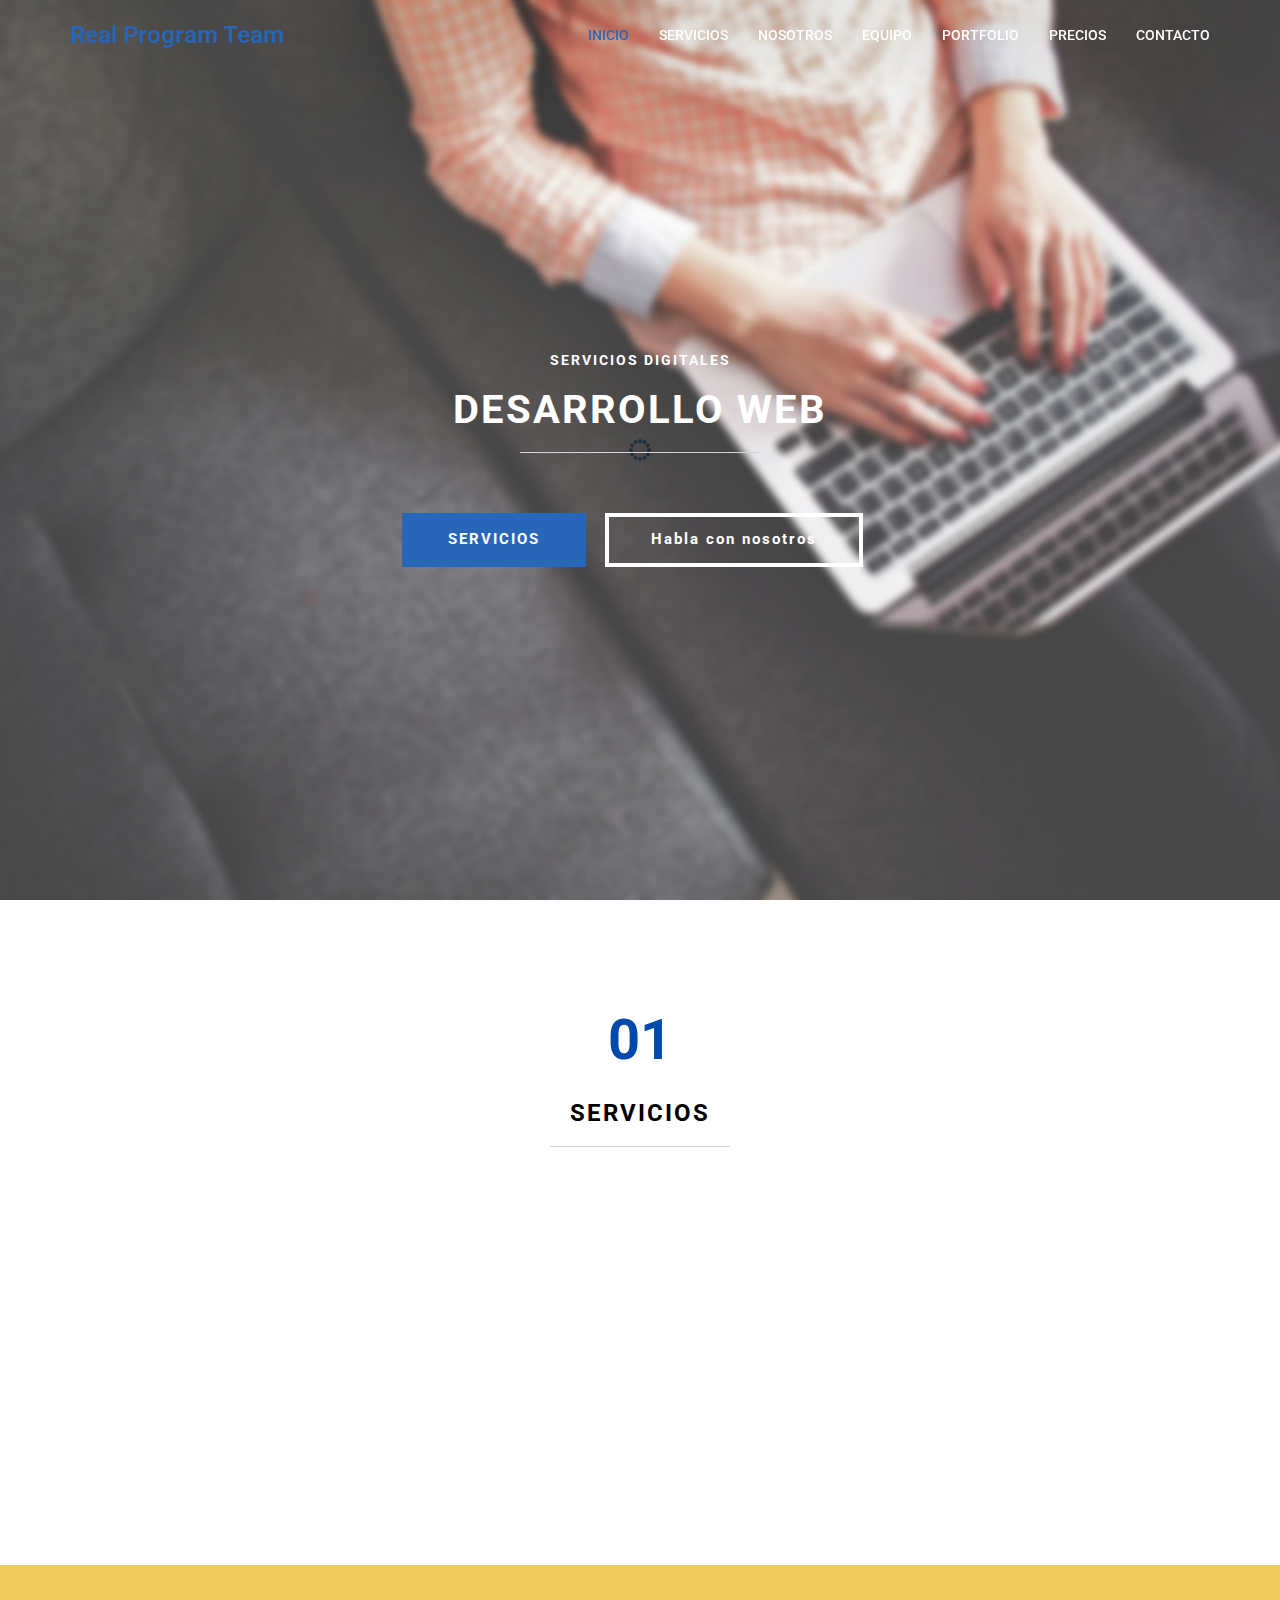
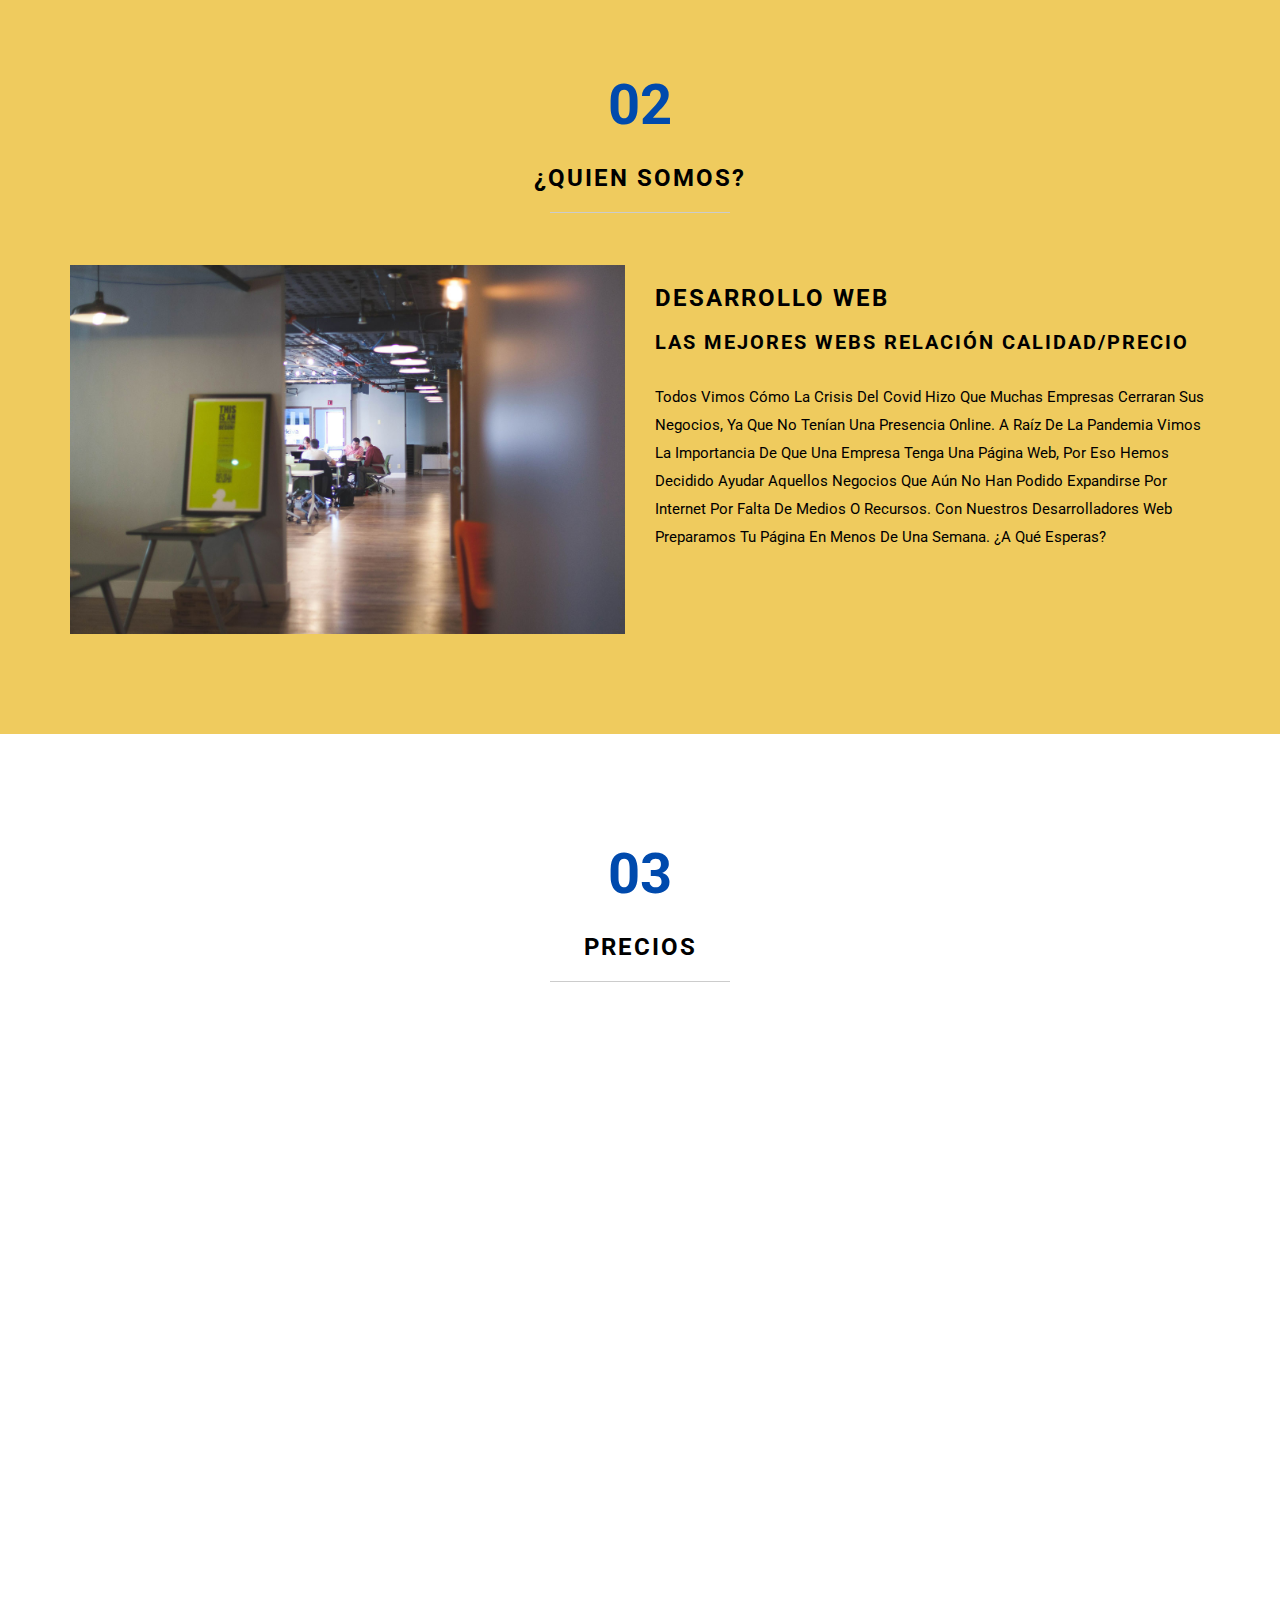
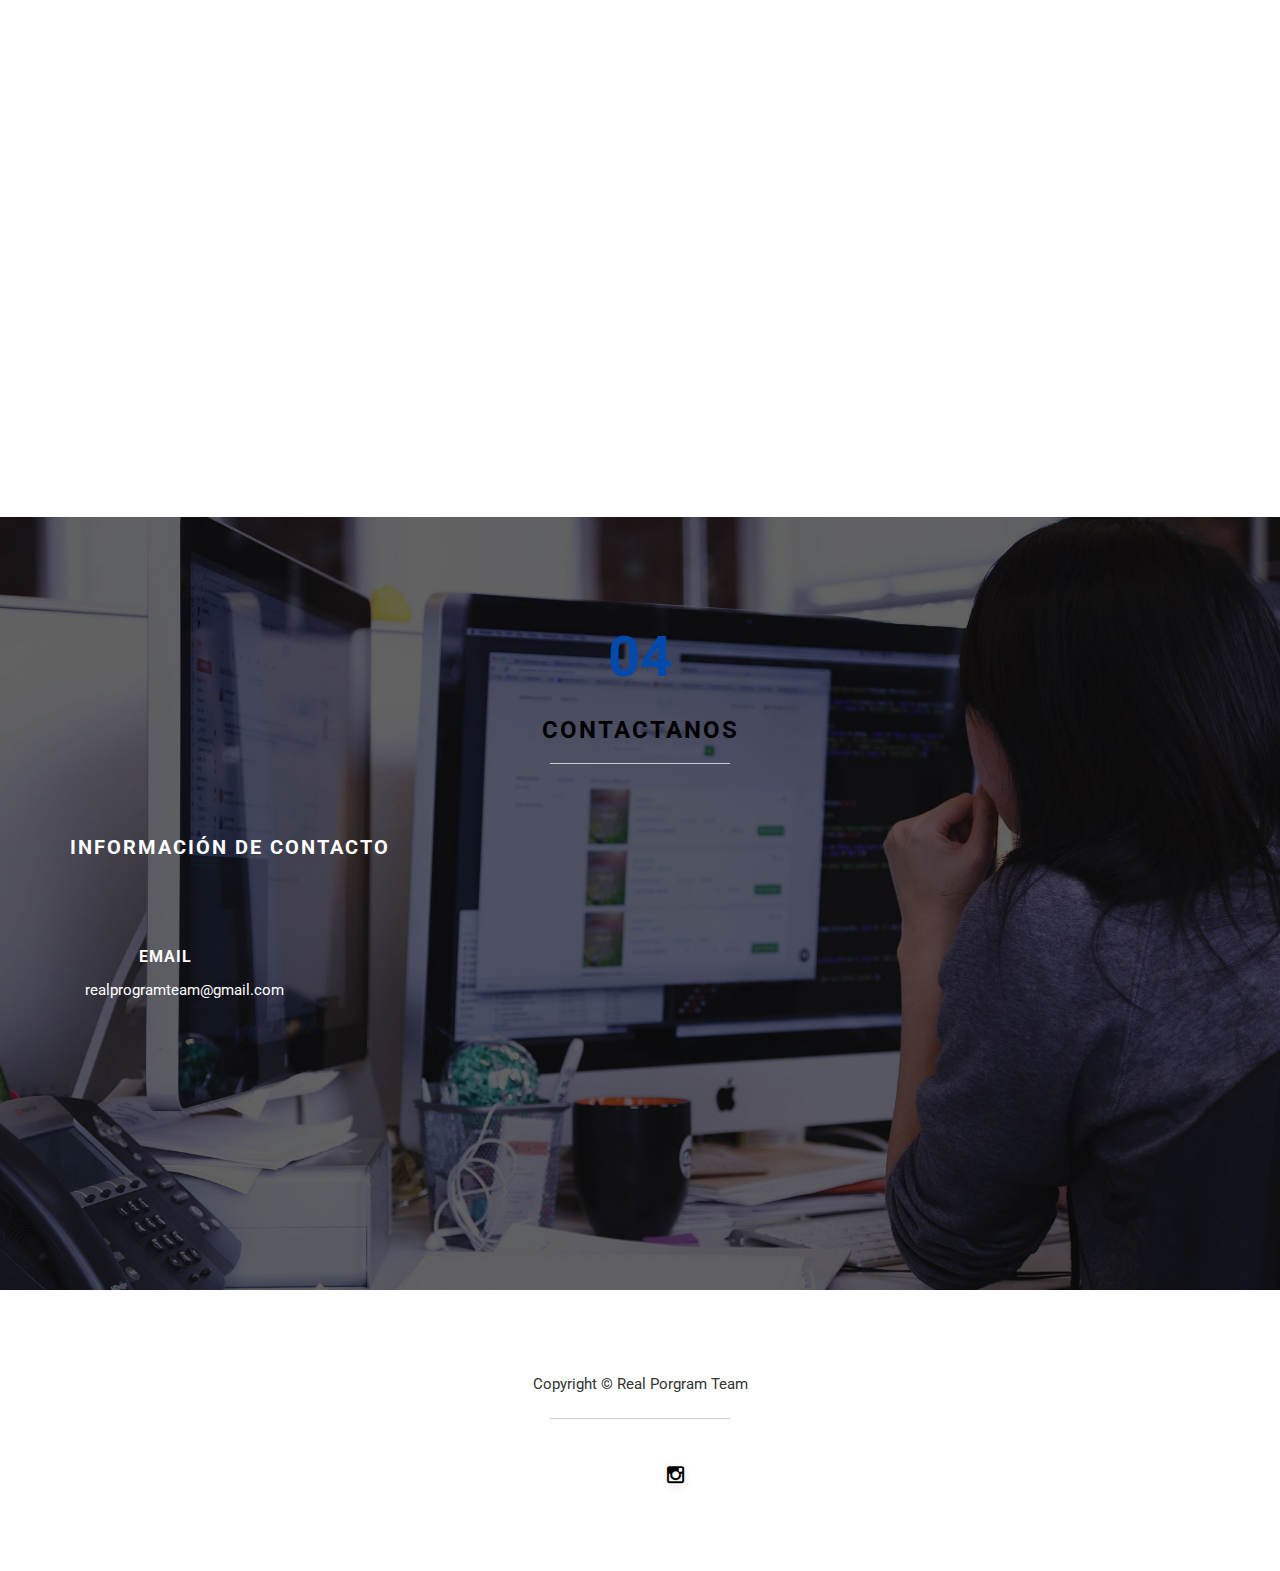
<file: index.html>
<!DOCTYPE html>
<html lang="en">
<head>
	<meta charset="utf-8">
	<title>Digital Team HTML5 Layout - Tooplate</title>
	<meta http-equiv="X-UA-Compatible" content="IE=Edge">
	<meta name="viewport" content="width=device-width, initial-scale=1">
	<meta name="keywords" content="">
	<meta name="description" content="">
<!--

Template 2075 Digital Team

http://www.tooplate.com/view/2075-digital-team

-->
	<link rel="stylesheet" href="css/font-awesome/css/font-awesome.css">
	<link rel="stylesheet" href="css/bootstrap.min.css">
	<link rel="stylesheet" href="css/font-awesome.min.css">
	<link rel="stylesheet" href="css/animate.min.css">
	<link rel="stylesheet" href="css/et-line-font.css">
	<link rel="stylesheet" href="css/nivo-lightbox.css">
	<link rel="stylesheet" href="css/nivo_themes/default/default.css">
	<link rel="stylesheet" href="css/style.css">
	<link href='https://fonts.googleapis.com/css?family=Roboto:400,300,500' rel='stylesheet' type='text/css'>
</head>
<body data-spy="scroll" data-target=".navbar-collapse" data-offset="50">

<!-- preloader section -->
<div class="preloader">
	<div class="sk-spinner sk-spinner-circle">
       <div class="sk-circle1 sk-circle"></div>
       <div class="sk-circle2 sk-circle"></div>
       <div class="sk-circle3 sk-circle"></div>
       <div class="sk-circle4 sk-circle"></div>
       <div class="sk-circle5 sk-circle"></div>
       <div class="sk-circle6 sk-circle"></div>
       <div class="sk-circle7 sk-circle"></div>
       <div class="sk-circle8 sk-circle"></div>
       <div class="sk-circle9 sk-circle"></div>
       <div class="sk-circle10 sk-circle"></div>
       <div class="sk-circle11 sk-circle"></div>
       <div class="sk-circle12 sk-circle"></div>
    </div>
</div>

<!-- navigation section -->
<section class="navbar navbar-fixed-top custom-navbar" role="navigation">
	<div class="container">
		<div class="navbar-header">
			<button class="navbar-toggle" data-toggle="collapse" data-target=".navbar-collapse">
				<span class="icon icon-bar"></span>
				<span class="icon icon-bar"></span>
				<span class="icon icon-bar"></span>
			</button>
			<a href="#" class="navbar-brand">Real Program Team</a>
		</div>
		<div class="collapse navbar-collapse">
			<ul class="nav navbar-nav navbar-right">
				<li><a href="#home" class="smoothScroll">INICIO</a></li>
				<li><a href="#work" class="smoothScroll">SERVICIOS</a></li>
				<li><a href="#about" class="smoothScroll">NOSOTROS</a></li>
				<li><a href="#team" class="smoothScroll">EQUIPO</a></li>
				<li><a href="#portfolio" class="smoothScroll">PORTFOLIO</a></li>
				<li><a href="#pricing" class="smoothScroll">PRECIOS</a></li>
				<li><a href="#contact" class="smoothScroll">CONTACTO</a></li>
			</ul>
		</div>
	</div>
</section>

<!-- home section -->
<section id="home">
	<div class="container">
		<div class="row">
			<div class="col-md-12 col-sm-12">
				<h3> SERVICIOS DIGITALES </h3>
				<h1>DESARROLLO WEB</h1>
				<hr>
				<a href="#work" class="smoothScroll btn btn-danger">SERVICIOS</a>
				<a href="#contact" class="smoothScroll btn btn-default">Habla con nosotros</a>
			</div>
		</div>
	</div>		
</section>

<!-- work section -->
<section id="work">
	<div class="container">
		<div class="row">
			<div class="col-md-12 col-sm-12">
				<div class="section-title">
					<strong>01</strong>
					<h1 class="heading bold">SERVICIOS</h1>
					<hr>
				</div>
			</div>
			<!-- <div class="col-lg-4 col-md-4 col-sm-4 wow fadeInUp" data-wow-delay="0.6s">
				<i class="icon-cloud medium-icon"></i>
					<h3>WEB MARKETING</h3>
					<hr>
					<p>Duis aute irure dolor in reprehenderit in voluptate velit esse cillum dolore eu fugiat nulla pariatur. Excepteu sunt in culpa qui officia.</p>
			</div> -->
			<!-- <div class="col-lg-4 col-md-4 col-sm-4 wow fadeInUp" data-wow-delay="0.9s">
				<i class="icon-mobile medium-icon"></i>
					<h3>UI &amp; UX DESIGN</h3>
					<hr>
					<p>Digital Team is free responsive Bootstrap v3.3.5 layout from <a rel="nofollow" href="http://www.tooplate.com" target="_parent">Tooplate</a>. Images are from <a rel="nofollow" href="http://pixabay.com" target="_parent">Pixabay</a> free photo website.</p>
			</div> -->
			<div class="col-lg-4 col-md-4 col-sm-4 wow fadeInUp" data-wow-delay="1s">
				<i class="icon-shopping-cart medium-icon"></i>
					<h3>ECOMMERCE</h3>
					<hr>
					<p>You can edit and use this template for your websites. Please tell your friends about Tooplate. Thank you for visiting our website.</p>
			</div>
			<div class="col-lg-4 col-md-4 col-sm-4 wow fadeInUp" data-wow-delay="1s">
				<i class="icon-laptop medium-icon"></i>
					<h3>PÁGINA WEB</h3>
					<hr>
					<p>Duis aute irure dolor in reprehenderit in voluptate velit esse cillum dolore eu fugiat nulla pariatur. Excepteu sunt in culpa qui officia.</p>
			</div>
			<!-- <div class="col-lg-4 col-md-4 col-sm-4 wow fadeInUp" data-wow-delay="1s">
				<i class="icon-chat medium-icon"></i>
					<h3>SOCIAL MEDIA</h3>
					<hr>
					<p>You can easily change icons by looking at <a href="https://www.elegantthemes.com/blog/resources/how-to-use-and-embed-an-icon-font-on-your-website" target="_blank">ET Line Icons</a>. Excepteu sunt in culpa qui officia. Duis aute irure dolor in reprehenderit.</p>
			</div> -->
			<div class="col-lg-4 col-md-4 col-sm-4 wow fadeInUp" data-wow-delay="1s">
				<i class="icon-browser medium-icon"></i>
					<h3>RESPONSIVE LAYOUT</h3>
					<hr>
					<p>Duis aute irure dolor in reprehenderit in voluptate velit esse cillum dolore eu fugiat nulla pariatur. Excepteu sunt in culpa qui officia.</p>
			</div>
		</div>
	</div>
</section>

<!-- about section -->
<section id="about">
	<div class="container">
		<div class="row">
			<div class="col-md-12 col-sm-12 text-center">
				<div class="section-title">
					<strong>02</strong>
					<h1 class="heading bold">¿QUIEN SOMOS?</h1>
					<hr>
				</div>
			</div>
			<div class="col-md-6 col-sm-12">
				<img src="images/about-img.jpg" class="img-responsive" alt="about img">
			</div>
			<div class="col-md-6 col-sm-12">
				<h3 class="bold">DESARROLLO WEB</h3>
				<h1 class="heading bold">LAS MEJORES WEBS RELACIÓN CALIDAD/PRECIO</h1>
				<!-- Nav tabs -->
				<!-- <ul class="nav nav-tabs" role="tablist">
					<li class="active"><a href="#design" aria-controls="design" role="tab" data-toggle="tab">DESIGN</a></li>
					<li><a href="#mobile" aria-controls="mobile" role="tab" data-toggle="tab">MOBILE</a></li>
					<li><a href="#social" aria-controls="social" role="tab" data-toggle="tab">SOCIAL</a></li>
				</ul> -->
				<!-- tab panes -->
				<div class="tab-content">
					<div role="tabpanel" class="tab-pane active" id="design">
						<p>Todos Vimos Cómo La Crisis Del Covid Hizo Que Muchas Empresas Cerraran Sus Negocios,
							 Ya Que No Tenían Una Presencia Online. A Raíz De La Pandemia Vimos La Importancia De Que Una Empresa Tenga Una Página Web, 
							 Por Eso Hemos Decidido Ayudar Aquellos Negocios Que Aún No Han Podido Expandirse Por Internet Por Falta De Medios O Recursos. 
							 Con Nuestros Desarrolladores Web Preparamos Tu Página En Menos De Una Semana. ¿A Qué Esperas?</p>
					</div>
					<div role="tabpanel" class="tab-pane" id="mobile">
						<p>Aenean commodo ligula eget dolor. Lorem ipsum dolor sit amet, consectetuer adipiscing elit. Lorem ipsum dolor sit amet, consectetuer adipiscing elit.</p>
						<p><a href="#">Duis aute irure dolor</a> in reprehenderit in voluptate velit esse cillum dolore eu fugiat nulla pariatur. Lorem ipsum dolor sit amet, consectetuer adipiscing elit, sed diam nonummy nibh euismod tincidunt ut laoreet.</p>
					</div>
					<div role="tabpanel" class="tab-pane" id="social">
						<p>Pellentesque elementum, lacus sit amet <a href="#">hendrerit</a> posuere, quam quam tristique nisi, nec ornare ligula magna id nisl. Donec blandit enim ac semper facilisis. Curabitur eu laoreet mauris, eget fermentum velit.</p>
						<p>Lorem ipsum dolor sit amet, consectetuer adipiscing elit, sed diam nonummy nibh euismod tincidunt ut laoreet. Dolore magna aliquam erat volutpat.</p>
					</div>

				</div>
			</div>
		</div>
	</div>
</section>

<!-- team section -->
<!-- <section id="team">
	<div class="container">
		<div class="row">
			<div class="col-md-12 col-sm-12">
				<div class="section-title">
					<strong>03</strong>
					<h1 class="heading bold">TALENTED TEAM</h1>
					<hr>
				</div>
			</div>
			<div class="col-md-3 col-sm-6 wow fadeIn" data-wow-delay="0.9s">
				<div class="team-wrapper">
					<img src="images/team1.jpg" class="img-responsive" alt="team img">
						<div class="team-des">
							<h4>Cindy</h4>
							<h3>Senior Designer</h3>
							<hr>
							<ul class="social-icon">
								<li><a href="#" class="fa fa-facebook wow fadeIn" data-wow-delay="0.3s"></a></li>
								<li><a href="#" class="fa fa-twitter wow fadeIn" data-wow-delay="0.6s"></a></li>
								<li><a href="#" class="fa fa-dribbble wow fadeIn" data-wow-delay="0.9s"></a></li>
							</ul>
						</div>
				</div>
			</div>
			<div class="col-md-3 col-sm-6 wow fadeIn" data-wow-delay="1.3s">
				<div class="team-wrapper">
					<img src="images/team2.jpg" class="img-responsive" alt="team img">
						<div class="team-des">
							<h4>Mary</h4>
							<h3>Core Developer</h3>
							<hr>
							<ul class="social-icon">
								<li><a href="#" class="fa fa-facebook wow fadeIn" data-wow-delay="0.3s"></a></li>
								<li><a href="#" class="fa fa-twitter wow fadeIn" data-wow-delay="0.6s"></a></li>
								<li><a href="#" class="fa fa-dribbble wow fadeIn" data-wow-delay="0.9s"></a></li>
							</ul>
						</div>
				</div>
			</div>
			<div class="col-md-3 col-sm-6 wow fadeIn" data-wow-delay="1.6s">
				<div class="team-wrapper">
					<img src="images/team3.jpg" class="img-responsive" alt="team img">
						<div class="team-des">
							<h4>Linda</h4>
							<h3>Manager</h3>
							<hr>
							<ul class="social-icon">
								<li><a href="#" class="fa fa-facebook wow fadeIn" data-wow-delay="0.3s"></a></li>
								<li><a href="#" class="fa fa-twitter wow fadeIn" data-wow-delay="0.6s"></a></li>
								<li><a href="#" class="fa fa-dribbble wow fadeIn" data-wow-delay="0.9s"></a></li>
							</ul>
						</div>
				</div>
			</div>
			<div class="col-md-3 col-sm-6 wow fadeIn" data-wow-delay="1.6s">
				<div class="team-wrapper">
					<img src="images/team4.jpg" class="img-responsive" alt="team img">
						<div class="team-des">
							<h4>Sandar</h4>
							<h3>Accountant</h3>
							<hr>
							<ul class="social-icon">
								<li><a href="#" class="fa fa-facebook wow fadeIn" data-wow-delay="0.3s"></a></li>
								<li><a href="#" class="fa fa-twitter wow fadeIn" data-wow-delay="0.6s"></a></li>
								<li><a href="#" class="fa fa-dribbble wow fadeIn" data-wow-delay="0.9s"></a></li>
							</ul>
						</div>
				</div>
			</div>
		</div>
	</div>
</section> -->

<!-- portfolio section -->
<!-- <div id="portfolio">
	<div class="container">
		<div class="row">
			<div class="col-md-12 col-sm-12">
				<div class="section-title">
					<strong>04</strong>
					<h1 class="heading bold">OUR PORTFOLIO</h1>
					<hr>
				</div>
				
				<div class="iso-section">
					<ul class="filter-wrapper clearfix">
                   		 <li><a href="#" data-filter="*" class="selected opc-main-bg">All</a></li>
                   		 <li><a href="#" class="opc-main-bg" data-filter=".html">HTML</a></li>
                   		 <li><a href="#" class="opc-main-bg" data-filter=".photoshop">Photoshop</a></li>
                    	 <li><a href="#" class="opc-main-bg" data-filter=".wordpress">Wordpress</a></li>
                    	 <li><a href="#" class="opc-main-bg" data-filter=".mobile">Mobile</a></li>
               		</ul>
               		<div class="iso-box-section wow fadeIn" data-wow-delay="0.9s">
               			<div class="iso-box-wrapper col4-iso-box">

               				 <div class="iso-box html wordpress mobile col-lg-4 col-md-4 col-sm-6">
               				 	<a href="images/portfolio-img1.jpg" data-lightbox-gallery="portfolio-gallery"><img src="images/portfolio-img1.jpg" alt="portfolio img"></a>
               				 </div>

               				 <div class="iso-box wordpress col-lg-4 col-md-4 col-sm-6">
               				 	<a href="images/portfolio-img2.jpg" data-lightbox-gallery="portfolio-gallery"><img src="images/portfolio-img2.jpg" alt="portfolio img"></a>
               				 </div>

               				 <div class="iso-box html mobile col-lg-4 col-md-4 col-sm-6">
               				 	<a href="images/portfolio-img3.jpg" data-lightbox-gallery="portfolio-gallery"><img src="images/portfolio-img3.jpg" alt="portfolio img"></a>
               				 </div>

               				 <div class="iso-box wordpress col-lg-4 col-md-4 col-sm-6">
               				 	<a href="images/portfolio-img4.jpg" data-lightbox-gallery="portfolio-gallery"><img src="images/portfolio-img4.jpg" alt="portfolio img"></a>
               				 </div>

               				 <div class="iso-box html photoshop col-lg-4 col-md-4 col-sm-6">
               				 	<a href="images/portfolio-img5.jpg" data-lightbox-gallery="portfolio-gallery"><img src="images/portfolio-img5.jpg" alt="portfolio img"></a>
               				 </div>

               				 <div class="iso-box photoshop col-lg-4 col-md-4 col-sm-6">
               				 	<a href="images/portfolio-img6.jpg" data-lightbox-gallery="portfolio-gallery"><img src="images/portfolio-img6.jpg" alt="portfolio img"></a>
               				 </div>

               			</div>
               		</div>

				</div>
			</div>
		</div>
	</div>
</div>		 -->

<!-- pricing section -->
<section id="pricing">
	<div class="container">
		<div class="row">
			<div class="col-md-12 col-sm-12 text-center">
				<div class="section-title">
					<strong>03</strong>
					<h1 class="heading bold">PRECIOS</h1>
					<hr>
				</div>
			</div>
			<div class="col-md-4 col-sm-6">
				<div class="plan plan-one wow bounceIn" data-wow-delay="0.3s">
					<div class="plan_title">
						<i class="icon-desktop medium-icon"></i>
						<h3>BASIC</h3>
						<h2>250€ <span></span></h2>
						<h3 class="incorrecto">300€</h3>
					</div>
					<ul>
						<li><i class="icon-ok"></i>1 Hoja</li>
                    	<li><i class="icon-ok"></i> Adaptable a todos los dispositivos</li>
						<li><i class="icon-ok"></i> Certificado SSL</li>
						<li><i class="icon-ok"></i> Redirección a redes sociales</li>
						<li><i class="icon-ok"></i> Botón de WhatsApp</li>
                        <li><i class="icon-ok"></i> Formulario de contacto</li>
					</ul>
					<!-- <form action="https://www.paypal.com/cgi-bin/webscr" method="post" target="_top">
						<input type="hidden" name="cmd" value="_s-xclick">
						<input type="hidden" name="hosted_button_id" value="95HALT8U9WRU4">
						<input type="image" src="https://www.paypalobjects.com/es_ES/ES/i/btn/btn_subscribeCC_LG.gif" border="0" name="submit" alt="PayPal, la forma rápida y segura de pagar en Internet.">
						<img alt="" border="0" src="https://www.paypalobjects.com/es_ES/i/scr/pixel.gif" width="1" height="1">
						</form> -->
						<a href="#contact" class="smoothScroll"><button class="btn btn-warning">Consiguelo ahora</button></a>
					
				</div>
			</div>
			<div class="col-md-4 col-sm-6">
				<div class="plan plan-two wow bounceIn" data-wow-delay="0.3s">
					<div class="plan_title">
						<i class="icon-desktop medium-icon"></i>
						<h3>PRO</h3>
						<h2>550€ <span></span></h2>
						<h3 class="incorrecto">700€</h3>
					</div>
					<ul>
						<li><i class="icon-ok"></i>4 Hojas</li>
						<li><i class="icon-ok"></i> Adaptable a todos los dispositivos</li>
						<li><i class="icon-ok"></i> Certificado SSL</li>
						<li><i class="icon-ok"></i> Redirección a redes sociales</li>
                        <li><i class="icon-ok"></i> Formulario de contacto</li>
						<li><i class="icon-ok"></i> Botón de WhatsApp</li>
						
					</ul>
					<a href="#contact" class="smoothScroll"><button class="btn btn-warning">Solicitalo ya</button></a>
				</div>
			</div>
			<div class="col-md-4 col-sm-6">
				<div class="plan plan-three wow bounceIn" data-wow-delay="0.3s">
					<div class="plan_title">
						<i class="icon-desktop medium-icon"></i>
						<h3>BUSNIESS</h3>
						<h2>850 <span></span></h2>
						<h3 class="incorrecto">100€</h3>
					</div>
					<ul>
						<li><i class="icon-ok"></i>6 Hojas</li>
						<li><i class="icon-ok"></i> Adaptable a todos los dispositivos</li>
						<li><i class="icon-ok"></i> Certificado SSL</li>
						<li><i class="icon-ok"></i> Redirección a redes sociales</li>
                        <li><i class="icon-ok"></i> Formulario de contacto</li>
						<li><i class="icon-ok"></i> Botón de WhatsApp</li>
						<li><i class="icon-ok"></i> Pasarela de pagos</li>
						<li><i class="icon-ok"></i> Ecommerce</li>
					</ul>
					<a href="#contact" class="smoothScroll"><button class="btn btn-warning">Compra ahora</button></a>
				</div>
			</div>
		</div>
	</div>		
</section>

<!-- contact section -->
<section id="contact">
	<div class="container">
		<div class="row">
			<div class="col-md-12 col-sm-12 text-center">
				<div class="section-title">
					<strong>04</strong>
					<h1 class="heading bold">CONTACTANOS</h1>
					<hr>
				</div>
			</div>
			<div class="col-md-6 col-sm-12 contact-info">
				<h2 class="heading bold">INFORMACIÓN DE CONTACTO</h2>
				<div class="col-md-6 col-sm-4">
					<h3><i class="icon-envelope medium-icon wow bounceIn" data-wow-delay="0.6s"></i> EMAIL</h3>
					<p>realprogramteam@gmail.com</p>
				</div>
				<!-- <div class="col-md-6 col-sm-4">
					<h3><i class="icon-phone medium-icon wow bounceIn" data-wow-delay="0.6s"></i> PHONES</h3>
					<p>010-020-0340 | 090-080-0760</p>
				</div> -->
			</div>
			<div class="col-md-6 col-sm-12">
				<form action="#" method="get" class="wow fadeInUp" data-wow-delay="0.6s">
					<div class="col-md-6 col-sm-6">
						<input type="text" class="form-control" placeholder="Nombre" name="name">
					</div>
					<div class="col-md-6 col-sm-6">
						<input type="email" class="form-control" placeholder="Email" name="email">
					</div>
					<div class="col-md-12 col-sm-12">
						<textarea class="form-control" placeholder="Mensaje" rows="7" name="message"></textarea>
					</div>
					<div class="col-md-offset-4 col-md-8 col-sm-offset-4 col-sm-8">
						<input type="submit" class="form-control" value="ENVIAR MENSAJE">
					</div>
				</form>
			</div>
		</div>
	</div>
</section>

<!-- footer section -->
<footer>
	<div class="container">
		<div class="row">
			<div class="col-md-12 col-sm-12">
				<p>Copyright © Real Porgram Team</p>
				<hr>
				<ul class="social-icon">
					<li><a href="https://www.facebook.com/Real-program-team-106492028035375" class="fa fa-facebook wow fadeIn" data-wow-delay="0.3s"></a></li>
					<li><a href="https://www.instagram.com/_realprogramteam/" class="icon-instagram" data-wow-delay="0.6s"></a></li>
				</ul>
			</div>
		</div>
	</div>
</footer>


<script src="js/jquery.js"></script>
<script src="js/bootstrap.min.js"></script>
<script src="js/smoothscroll.js"></script>
<script src="js/isotope.js"></script>
<script src="js/imagesloaded.min.js"></script>
<script src="js/nivo-lightbox.min.js"></script>
<script src="js/jquery.backstretch.min.js"></script>
<script src="js/wow.min.js"></script>
<script src="js/custom.js"></script>

</body>
</html>
</file>
<file: css/et-line-font.css>
@font-face {
	font-family: 'et-line';
	src:url('../fonts/et-line.eot');
	src:url('../fonts/et-line.eot?#iefix') format('embedded-opentype'),
		url('../fonts/et-line.woff') format('woff'),
		url('../fonts/et-line.ttf') format('truetype'),
		url('../fonts/et-line.svg#et-line') format('svg');
	font-weight: normal;
	font-style: normal;
}

/* Use the following CSS code if you want to use data attributes for inserting your icons */
[data-icon]:before {
	font-family: 'et-line';
	content: attr(data-icon);
	speak: none;
	font-size: 40px;
	font-weight: normal;
	font-variant: normal;
	text-transform: none;
	line-height: 1;
	-webkit-font-smoothing: antialiased;
	-moz-osx-font-smoothing: grayscale;
	display:inline-block;
}

/* Use the following CSS code if you want to have a class per icon */
/*
Instead of a list of all class selectors,
you can use the generic selector below, but it's slower:
[class*="icon-"] {
*/
.icon-mobile, .icon-laptop, .icon-desktop, .icon-tablet, .icon-phone, .icon-document, .icon-documents, .icon-search, .icon-clipboard, .icon-newspaper, .icon-notebook, .icon-book-open, .icon-browser, .icon-calendar, .icon-presentation, .icon-picture, .icon-pictures, .icon-video, .icon-camera, .icon-printer, .icon-toolbox, .icon-briefcase, .icon-wallet, .icon-gift, .icon-bargraph, .icon-grid, .icon-expand, .icon-focus, .icon-edit, .icon-adjustments, .icon-ribbon, .icon-hourglass, .icon-lock, .icon-megaphone, .icon-shield, .icon-trophy, .icon-flag, .icon-map, .icon-puzzle, .icon-basket, .icon-envelope, .icon-streetsign, .icon-telescope, .icon-gears, .icon-key, .icon-paperclip, .icon-attachment, .icon-pricetags, .icon-lightbulb, .icon-layers, .icon-pencil, .icon-tools, .icon-tools-2, .icon-scissors, .icon-paintbrush, .icon-magnifying-glass, .icon-circle-compass, .icon-linegraph, .icon-mic, .icon-strategy, .icon-beaker, .icon-caution, .icon-recycle, .icon-anchor, .icon-profile-male, .icon-profile-female, .icon-bike, .icon-wine, .icon-hotairballoon, .icon-globe, .icon-genius, .icon-map-pin, .icon-dial, .icon-chat, .icon-heart, .icon-cloud, .icon-upload, .icon-download, .icon-target, .icon-hazardous, .icon-piechart, .icon-speedometer, .icon-global, .icon-compass, .icon-lifesaver, .icon-clock, .icon-aperture, .icon-quote, .icon-scope, .icon-alarmclock, .icon-refresh, .icon-happy, .icon-sad, .icon-facebook, .icon-twitter, .icon-googleplus, .icon-rss, .icon-tumblr, .icon-linkedin, .icon-dribbble {
	font-family: 'et-line';
	speak: none;
	font-style: normal;
	font-weight: normal;
	font-variant: normal;
	text-transform: none;
	line-height: 1;
	-webkit-font-smoothing: antialiased;
	-moz-osx-font-smoothing: grayscale;
	display:inline-block;
}
.icon-mobile:before {
	content: "\e000";
}
.icon-laptop:before {
	content: "\e001";
}
.icon-desktop:before {
	content: "\e002";
}
.icon-tablet:before {
	content: "\e003";
}
.icon-phone:before {
	content: "\e004";
}
.icon-document:before {
	content: "\e005";
}
.icon-documents:before {
	content: "\e006";
}
.icon-search:before {
	content: "\e007";
}
.icon-clipboard:before {
	content: "\e008";
}
.icon-newspaper:before {
	content: "\e009";
}
.icon-notebook:before {
	content: "\e00a";
}
.icon-book-open:before {
	content: "\e00b";
}
.icon-browser:before {
	content: "\e00c";
}
.icon-calendar:before {
	content: "\e00d";
}
.icon-presentation:before {
	content: "\e00e";
}
.icon-picture:before {
	content: "\e00f";
}
.icon-pictures:before {
	content: "\e010";
}
.icon-video:before {
	content: "\e011";
}
.icon-camera:before {
	content: "\e012";
}
.icon-printer:before {
	content: "\e013";
}
.icon-toolbox:before {
	content: "\e014";
}
.icon-briefcase:before {
	content: "\e015";
}
.icon-wallet:before {
	content: "\e016";
}
.icon-gift:before {
	content: "\e017";
}
.icon-bargraph:before {
	content: "\e018";
}
.icon-grid:before {
	content: "\e019";
}
.icon-expand:before {
	content: "\e01a";
}
.icon-focus:before {
	content: "\e01b";
}
.icon-edit:before {
	content: "\e01c";
}
.icon-adjustments:before {
	content: "\e01d";
}
.icon-ribbon:before {
	content: "\e01e";
}
.icon-hourglass:before {
	content: "\e01f";
}
.icon-lock:before {
	content: "\e020";
}
.icon-megaphone:before {
	content: "\e021";
}
.icon-shield:before {
	content: "\e022";
}
.icon-trophy:before {
	content: "\e023";
}
.icon-flag:before {
	content: "\e024";
}
.icon-map:before {
	content: "\e025";
}
.icon-puzzle:before {
	content: "\e026";
}
.icon-basket:before {
	content: "\e027";
}
.icon-envelope:before {
	content: "\e028";
}
.icon-streetsign:before {
	content: "\e029";
}
.icon-telescope:before {
	content: "\e02a";
}
.icon-gears:before {
	content: "\e02b";
}
.icon-key:before {
	content: "\e02c";
}
.icon-paperclip:before {
	content: "\e02d";
}
.icon-attachment:before {
	content: "\e02e";
}
.icon-pricetags:before {
	content: "\e02f";
}
.icon-lightbulb:before {
	content: "\e030";
}
.icon-layers:before {
	content: "\e031";
}
.icon-pencil:before {
	content: "\e032";
}
.icon-tools:before {
	content: "\e033";
}
.icon-tools-2:before {
	content: "\e034";
}
.icon-scissors:before {
	content: "\e035";
}
.icon-paintbrush:before {
	content: "\e036";
}
.icon-magnifying-glass:before {
	content: "\e037";
}
.icon-circle-compass:before {
	content: "\e038";
}
.icon-linegraph:before {
	content: "\e039";
}
.icon-mic:before {
	content: "\e03a";
}
.icon-strategy:before {
	content: "\e03b";
}
.icon-beaker:before {
	content: "\e03c";
}
.icon-caution:before {
	content: "\e03d";
}
.icon-recycle:before {
	content: "\e03e";
}
.icon-anchor:before {
	content: "\e03f";
}
.icon-profile-male:before {
	content: "\e040";
}
.icon-profile-female:before {
	content: "\e041";
}
.icon-bike:before {
	content: "\e042";
}
.icon-wine:before {
	content: "\e043";
}
.icon-hotairballoon:before {
	content: "\e044";
}
.icon-globe:before {
	content: "\e045";
}
.icon-genius:before {
	content: "\e046";
}
.icon-map-pin:before {
	content: "\e047";
}
.icon-dial:before {
	content: "\e048";
}
.icon-chat:before {
	content: "\e049";
}
.icon-heart:before {
	content: "\e04a";
}
.icon-cloud:before {
	content: "\e04b";
}
.icon-upload:before {
	content: "\e04c";
}
.icon-download:before {
	content: "\e04d";
}
.icon-target:before {
	content: "\e04e";
}
.icon-hazardous:before {
	content: "\e04f";
}
.icon-piechart:before {
	content: "\e050";
}
.icon-speedometer:before {
	content: "\e051";
}
.icon-global:before {
	content: "\e052";
}
.icon-compass:before {
	content: "\e053";
}
.icon-lifesaver:before {
	content: "\e054";
}
.icon-clock:before {
	content: "\e055";
}
.icon-aperture:before {
	content: "\e056";
}
.icon-quote:before {
	content: "\e057";
}
.icon-scope:before {
	content: "\e058";
}
.icon-alarmclock:before {
	content: "\e059";
}
.icon-refresh:before {
	content: "\e05a";
}
.icon-happy:before {
	content: "\e05b";
}
.icon-sad:before {
	content: "\e05c";
}
.icon-facebook:before {
	content: "\e05d";
}
.icon-twitter:before {
	content: "\e05e";
}
.icon-googleplus:before {
	content: "\e05f";
}
.icon-rss:before {
	content: "\e060";
}
.icon-tumblr:before {
	content: "\e061";
}
.icon-linkedin:before {
	content: "\e062";
}
.icon-dribbble:before {
	content: "\e063";
}
</file>
<file: css/style.css>
/*

Template 2075 Digital Team

http://www.tooplate.com/view/2075-digital-team

*/
:root {
  --yellow-color: #efcb5e;
  --blue-color: #004aad;
  --black-color: #000000;
  --white-color: #ffffff;
}
body {
    background: var(--white-color);
    font-family: 'Roboto', sans-serif;
    font-weight: 400;
    position: relative;
  }


html, body {
     width: 100%;
     overflow-x: hidden;
  }

h1, h2, h3, h4 {
  font-weight: bold;
  letter-spacing: 2px;
}

.heading {
  font-size: 20px;
}
.subheading {
  font-size: 14px;
  font-weight: bold;
  padding-bottom: 60px;
}
.bold {
  font-weight: bold;
}

p {
  line-height: 28px;
  font-size: 15px;
}

a {
  outline: none !important;
}

hr {
  width: 180px;
  border-color: #CCC;
}

.section-title strong {
	color: var(--blue-color);
  	font-size: 56px;
}

.section-title h1 {
	font-size: 24px;
  color: var(--black-color);
}

.section-title {
  padding-bottom: 32px;
}

.medium-icon {
  font-size: 32px !important;
}

#work,#about, #team, 
#portfolio, #pricing, #contact {
   padding-top: 100px;
  padding-bottom: 100px;
}


/* ==========================================================================
preloader section
========================================================================== */
.preloader {
    position: fixed;
    top: 0;
    left: 0;
    width: 100%;
    height: 100%;
    z-index: 99999;
    display: -webkit-flex;
    display: -ms-flexbox;
    display: flex;
    -webkit-flex-flow: row nowrap;
        -ms-flex-flow: row nowrap;
            flex-flow: row nowrap;
    -webkit-justify-content: center;
        -ms-flex-pack: center;
            justify-content: center;
    -webkit-align-items: center;
        -ms-flex-align: center;
            align-items: center;
    background: none repeat scroll 0 0 #fff;
}
.sk-spinner-circle.sk-spinner {
  width: 22px;
  height: 22px;
  position: relative; }
.sk-spinner-circle .sk-circle {
  width: 100%;
  height: 100%;
  position: absolute;
  left: 0;
  top: 0; }
.sk-spinner-circle .sk-circle:before {
  content: '';
  display: block;
  margin: 0 auto;
  width: 20%;
  height: 20%;
  background-color: var(--blue-color);
  border-radius: 100%;
  -webkit-animation: sk-circleBounceDelay 1.2s infinite ease-in-out;
          animation: sk-circleBounceDelay 1.2s infinite ease-in-out;
  /* Prevent first frame from flickering when animation starts */
  -webkit-animation-fill-mode: both;
          animation-fill-mode: both; }
.sk-spinner-circle .sk-circle2 {
  -webkit-transform: rotate(30deg);
          transform: rotate(30deg); }
.sk-spinner-circle .sk-circle3 {
  -webkit-transform: rotate(60deg);
          transform: rotate(60deg); }
.sk-spinner-circle .sk-circle4 {
  -webkit-transform: rotate(90deg);
          transform: rotate(90deg); }
.sk-spinner-circle .sk-circle5 {
  -webkit-transform: rotate(120deg);
          transform: rotate(120deg); }
.sk-spinner-circle .sk-circle6 {
  -webkit-transform: rotate(150deg);
          transform: rotate(150deg); }
.sk-spinner-circle .sk-circle7 {
  -webkit-transform: rotate(180deg);
          transform: rotate(180deg); }
.sk-spinner-circle .sk-circle8 {
  -webkit-transform: rotate(210deg);
          transform: rotate(210deg); }
.sk-spinner-circle .sk-circle9 {
  -webkit-transform: rotate(240deg);
          transform: rotate(240deg); }
.sk-spinner-circle .sk-circle10 {
  -webkit-transform: rotate(270deg);
          transform: rotate(270deg); }
.sk-spinner-circle .sk-circle11 {
  -webkit-transform: rotate(300deg);
          transform: rotate(300deg); }
.sk-spinner-circle .sk-circle12 {
  -webkit-transform: rotate(330deg);
          transform: rotate(330deg); }
.sk-spinner-circle .sk-circle2:before {
  -webkit-animation-delay: -1.1s;
          animation-delay: -1.1s; }
.sk-spinner-circle .sk-circle3:before {
  -webkit-animation-delay: -1s;
          animation-delay: -1s; }
.sk-spinner-circle .sk-circle4:before {
  -webkit-animation-delay: -0.9s;
          animation-delay: -0.9s; }
.sk-spinner-circle .sk-circle5:before {
  -webkit-animation-delay: -0.8s;
          animation-delay: -0.8s; }
.sk-spinner-circle .sk-circle6:before {
  -webkit-animation-delay: -0.7s;
          animation-delay: -0.7s; }
.sk-spinner-circle .sk-circle7:before {
  -webkit-animation-delay: -0.6s;
          animation-delay: -0.6s; }
.sk-spinner-circle .sk-circle8:before {
  -webkit-animation-delay: -0.5s;
          animation-delay: -0.5s; }
.sk-spinner-circle .sk-circle9:before {
  -webkit-animation-delay: -0.4s;
          animation-delay: -0.4s; }
.sk-spinner-circle .sk-circle10:before {
  -webkit-animation-delay: -0.3s;
          animation-delay: -0.3s; }
.sk-spinner-circle .sk-circle11:before {
  -webkit-animation-delay: -0.2s;
          animation-delay: -0.2s; }
.sk-spinner-circle .sk-circle12:before {
  -webkit-animation-delay: -0.1s;
          animation-delay: -0.1s; }

@-webkit-keyframes sk-circleBounceDelay {
  0%, 80%, 100% {
    -webkit-transform: scale(0);
            transform: scale(0); }

  40% {
    -webkit-transform: scale(1);
            transform: scale(1); } }

@keyframes sk-circleBounceDelay {
  0%, 80%, 100% {
    -webkit-transform: scale(0);
            transform: scale(0); }

  40% {
    -webkit-transform: scale(1);
            transform: scale(1); } }


/* ==========================================================================
navigation section
========================================================================== */
.custom-navbar {
    background: var(--yellow-color) ;
    margin-bottom: 0;
}
.custom-navbar .navbar-brand  {
  color: var(--blue-color);
  font-weight: 600;
  font-size: 24px;
}
.custom-navbar .navbar-brand .navbar-toggle {
    background: var(--blue-color);
    padding: 4px 6px;
    font-size: 16px;
    color: var(--white-color);
    }
.custom-navbar .nav li a {
    color: var(--white-color);
    font-size: 14px;
    font-weight: 500;
    }
.custom-navbar .nav li a:hover {
  	background: transparent;
   color: #eeeeee;
}
.custom-navbar .nav > li > a:focus {
  background-color: transparent;
  color: var(--white-color);
  outline: none;
}
.custom-navbar .nav li.active > a {
      color: var(--blue-color);
    }
.custom-navbar .navbar-toggle {
        border: none;
        padding-top: 10px;
    }
.custom-navbar .navbar-toggle .icon-bar {
        background: var(--blue-color);
        border-color: transparent;
    }
@media(min-width:768px){
    .custom-navbar {
            background: var(--yellow-color) ;
            padding: 10px;
            border-bottom: 0;
            background: 0 0;
         }
    .custom-navbar.top-nav-collapse {
            padding: 8px;
            background: var(--yellow-color) ;
        }
}


/* ==========================================================================
home section
========================================================================== */
#home {
  background-size: cover;
  background-position: center;
  color: var(--white-color);
  display: -webkit-flex;
  display: -ms-flexbox;
  display: flex;
  -webkit-align-items: center;
  -ms-flex-align: center;
      align-items: center;
  height: 100vh;
  text-align: center;
}
#home h1 {
  font-size: 40px;
}
#home h3 {
  font-size: 14px;
}
#home hr {
  width: 240px;
}
#home .btn {
  background: transparent;
  border: 4px solid var(--white-color);
  border-radius: 0;
  color: var(--white-color);
  font-size: 15px;
  font-weight: bold;
  letter-spacing: 2px;
  padding: 12px 42px;
  margin-top: 40px;
  margin-right: 16px;
  transition: all 0.4s ease-in-out;
}
#home .btn:hover {
  background: var(--blue-color);
  border-color: transparent;
}
#home .btn-danger {
  background: var(--blue-color);
  border-color: transparent;
}
#home .btn-danger:hover {
	border: 4px solid var(--white-color);
  	border-radius: 0;
	background: transparent;
  	color: var(--white-color);
}

/* ==========================================================================
work section
========================================================================== */
#work {
    text-align: center;
}
#work .col-md-4 {
  padding: 28px;
  position: relative;
  transition: all 0.4s ease-in-out;
}
#work .col-md-4:hover {
  background-color: var(--white-color);
  box-shadow: 0px 2px 8px 0px rgba(50, 50, 50, 0.20);
}
#work h3 {
  font-size: 18px;
}


/* ==========================================================================
about section
========================================================================== */
#about {
  background: var(--yellow-color) ;
  color: var(--black-color);
}
.nav-tabs {
  margin-top: 20px;
  border-bottom: 1px solid #606060;
}
.nav-tabs > li {
  float: left;
  margin-bottom: -1px;
}
.nav-tabs > li > a {
	display: block;
  	color: var(--white-color);
  	font-size: 16px;
  	padding: 10px 20px;
  	border: 0;
  	border-radius: 0;
}
.nav-tabs > li > a:hover {
  background-color: transparent;
}
.nav-tabs > li.active > a,
.nav-tabs > li.active > a:hover,
.nav-tabs > li.active > a:focus {
  color: var(--blue-color);
  cursor: default;
  background-color: transparent;
  border: 1px solid transparent;
  border-bottom-color: transparent;
}
.tab-content {
  padding-top: 20px;
}

.tab-content a {
	color: #0CC;
}

.tab-content a:hover, .tab-content a:link {
	color: #FF0;
	text-decoration: none;
}

/* ==========================================================================
team section
========================================================================== */
#team {
  text-align: center;
}
#team h3 {
  color: var(--blue-color);
  font-size: 14px;
  font-weight: bold;
}
#team .col-md-3 {
  padding-top: 20px;
  padding-bottom: 20px;
}
#team .team-wrapper {
  overflow: hidden;
  position: relative;
}
#team .team-des {
  background-color: rgba(00,00,00,0.6);
  position: absolute;
  color: var(--white-color);
  opacity: 0;
  max-width: 500px;
  width: 100%;
  height: 100%;
  text-align: center;
  vertical-align: middle;
  top: 0;
  left: 0;
  right: 0;
  bottom: 0;
  transition: all 0.4s ease-in-out;
  margin: 0 auto;
  display: -webkit-flex;
  display: -ms-flexbox;
  display: flex;
  -webkit-justify-content: center;
      -ms-flex-pack: center;
          justify-content: center;
  -webkit-align-items: center;
      -ms-flex-align: center;
          align-items: center;
  -webkit-flex-direction: column;
      -ms-flex-direction: column;
          flex-direction: column;
}
#team .team-des:hover {
 opacity: 1;
}
#team img {
  margin: 0 auto;
}

#team .social-icon li a {
  color: #fff;
}

#team .social-icon li a:hover {
  color: var(--blue-color);
}

/* ==========================================================================
portfolio section
========================================================================== */
#portfolio {
  background-color: #f6f6f6;
  text-align: center;
  }
#portfolio .container {
  width: 100%;
  padding: 0;
  margin: 0;
}
#portfolio img {
  width: 100%;
  transition: all 0.4s ease-in-out;
}
#portfolio img:hover {
  opacity: 0.5;
}
/* FILTER CSS */
.filter-wrapper {
    width: 100%;
    margin: 40px 0 24px 0;
    overflow: hidden;
    text-align: center;
}
.filter-wrapper li {
    display: inline-block;
    margin: 4px;
}
.filter-wrapper li a {
    color: #999999;
    font-size: 13px;
    font-weight: bold;
    letter-spacing: 2px;
    text-transform: uppercase;
    padding: 8px 17px;
    display: block;
    text-decoration: none;
    transition: all 0.4s ease-in-out;
}
.filter-wrapper li .selected,
.filter-wrapper li a:focus,
.filter-wrapper li a:hover {
    color: var(--blue-color);
    outline: none;
  }

/* ISOTOPE BOX CSS */
.iso-box-section {
    width: 100%;
}
.iso-box-wrapper {
    width: 100%;
    padding: 0;
    clear: both;
    position: relative;
}
.iso-box {
    position: relative;
    min-height: 50px;
    float: left;
    overflow: hidden;
    margin-bottom: 20px;
}
.iso-box > a {
    display: block;
    width: 100%;
    height: 100%;
    overflow: hidden;
}
.iso-box > a {
    display: block;
    width: 100%;
    height: 100%;
    overflow: hidden;
}
.fluid-img {
  width: 100%;
  display: block;
}

/* ==========================================================================
pricing section
========================================================================== */
#pricing {
  text-align: center;
}
#pricing h2 {
  font-size: 52px;
}
#pricing h3 {
  font-size: 16px;
}
#pricing .plan {
  box-shadow: 0px 2px 8px 0px rgba(50, 50, 50, 0.20);
  padding-top: 40px;
  padding-bottom: 80px;
  margin-bottom: 32px;
}
#pricing .plan span {
	font-size: 16px;
}
#pricing .plan .plan_title {
  font-weight: 300;
  letter-spacing: 2px;
  padding: 30px;
  margin-bottom: 20px;
}
#pricing .medium-icon {
  box-shadow: 0px 2px 8px 0px rgba(50, 50, 50, 0.20);
  border-radius: 50%;
  font-size: 52px;
  width: 120px;
  height: 120px;
  line-height: 120px;
  text-align: center;
  margin-bottom: 32px;
}
#pricing .plan ul {
  padding: 0px;
}
#pricing .plan ul li  {
  display: block;
  font-weight: 500;
  padding: 12px 0px;
}
#pricing .plan .btn {
  border: none;
  border-radius: 0px;
  color: var(--white-color);
  font-size: 16px;
  font-weight: bold;
  padding: 16px 60px;
  transition: all 0.4s ease-in-out;
  margin-top: 20px;
  text-transform: uppercase;
}
#pricing .plan-one .btn {
  background-color: var(--blue-color);
}
#pricing .plan-two .btn {
  background-color: #ffa400;
}
#pricing .plan-three .btn {
  background-color: #009988;
}
#pricing .plan .btn:hover {
  background-color: var(--yellow-color) ;
}


/* ==========================================================================
contact section
========================================================================== */
#contact {
  background: var(--yellow-color)  url('../images/contact-bg.jpg') no-repeat center center;
  background-size: cover;
  color: var(--white-color);
}
#contact h2 {
  padding-bottom: 20px;
}
#contact h3 {
  font-size: 16px;
  font-weight: bold;
  letter-spacing: 1px;
}
#contact .medium-icon {
  padding-top: 10px;
  padding-right: 10px;
}
#contact .contact-info div {
  padding-top: 14px;
  padding-bottom: 14px;
}
#contact form {
  padding-top: 60px;
}
#contact .form-control {
  border: 2px solid var(--white-color);
  border-radius: 0;
  box-shadow: none;
  margin-top: 10px;
  margin-bottom: 10px;
  transition: all 0.4s ease-in-out;
}
#contact input {
  height: 40px;
}
#contact input[type="submit"] {
  background: var(--blue-color);
  border: 3px solid var(--blue-color);
  letter-spacing: 1px;
  margin-top: 18px;
  height: 50px;
  color: var(--white-color);
}
#contact input[type="submit"]:hover {
  color: var(--black-color);
}


/* ==========================================================================
footer section
========================================================================== */
footer {
  text-align: center;
  padding-top: 60px;
  padding-bottom: 60px;
}
footer p {
  padding-top: 20px;
}
.social-icon {
  padding: 0;
  margin: 0;
}
.social-icon li {
  list-style: none;
  display: inline-block;
  padding: 6px;
}
.social-icon li a {
  box-shadow: 0px 2px 8px 0px rgba(50, 50, 50, 0.09);
  color: #000000;
  font-size: 20px;
  width: 56px;
  height: 56px;
  line-height: 60px;
  text-align: center;
  text-decoration: none;
  transition: all 0.4s ease-in-out;
}
.social-icon li a:hover {
  color: var(--blue-color);
}

@media screen and (min-width: 992px) {
  @-moz-document url-prefix() {
    #portfolio .col-lg-4,
    #portfolio .col-md-4 {
      width: 33.333%;
    }
  }    
}

/* ==========================================================================
media quires for mobile
========================================================================== */
@media (max-width: 440px) {
  #home {
    padding-top: 320px;
    padding-bottom: 320px;
  }
  #home h1 {
    font-size: 22px;
  }
  #home h3 {
    font-size: 12px;
  }
}

.incorrecto {
  text-decoration:line-through;
  color: red;
}
</file>
<file: css/nivo_themes/default/default.css>
/*
 * Nivo Lightbox Default Theme v1.0
 * http://dev7studios.com/nivo-lightbox
 *
 * Copyright 2013, Dev7studios
 * Free to use and abuse under the MIT license.
 * http://www.opensource.org/licenses/mit-license.php
 */
 
.nivo-lightbox-theme-default.nivo-lightbox-overlay { 
	background: #666;
	background: rgba(0,0,0,0.6); 
}
.nivo-lightbox-theme-default .nivo-lightbox-content.nivo-lightbox-loading { background: url(loading.gif) no-repeat 50% 50%; }

.nivo-lightbox-theme-default .nivo-lightbox-nav {
	top: 10%;
	width: 8%;
	height: 80%;
	text-indent: -9999px;
	background-repeat: no-repeat;
	background-position: 50% 50%;
	opacity: 0.5;
}
.nivo-lightbox-theme-default .nivo-lightbox-nav:hover { 
	opacity: 1; 
	background-color: rgba(0,0,0,0.5);
}
.nivo-lightbox-theme-default .nivo-lightbox-prev { 
	background-image: url(prev.png); 
	border-radius: 0 3px 3px 0;
}
.nivo-lightbox-theme-default .nivo-lightbox-next { 
	background-image: url(next.png); 
	border-radius: 3px 0 0 3px;
}

.nivo-lightbox-theme-default .nivo-lightbox-close {
	display: block;
	background: url(close.png) no-repeat;
	width: 48px;
	height: 48px;
	text-indent: -9999px;
	padding: 5px;
	opacity: 0.5;
}
.nivo-lightbox-theme-default .nivo-lightbox-close:hover { opacity: 1; }

.nivo-lightbox-theme-default .nivo-lightbox-title-wrap { bottom: -7%; }
.nivo-lightbox-theme-default .nivo-lightbox-title {
	font: 14px/20px 'Helvetica Neue', Helvetica, Arial, sans-serif;
	font-style: normal;
	font-weight: normal;
	background: #000;
	color: #fff;
	padding: 7px 15px;
	border-radius: 30px;
}

.nivo-lightbox-theme-default .nivo-lightbox-image img {
	background: #fff;
	-webkit-box-shadow: 0px 1px 1px rgba(0,0,0,0.4);
	        box-shadow: 0px 1px 1px rgba(0,0,0,0.4);
}
.nivo-lightbox-theme-default .nivo-lightbox-ajax,
.nivo-lightbox-theme-default .nivo-lightbox-inline {
	background: #fff;
	padding: 40px;
	-webkit-box-shadow: 0px 1px 1px rgba(0,0,0,0.4);
	        box-shadow: 0px 1px 1px rgba(0,0,0,0.4);
}

@media (-webkit-min-device-pixel-ratio: 1.3),
       (-o-min-device-pixel-ratio: 2.6/2),
       (min--moz-device-pixel-ratio: 1.3),
       (min-device-pixel-ratio: 1.3),
       (min-resolution: 1.3dppx) {

	.nivo-lightbox-theme-default .nivo-lightbox-content.nivo-lightbox-loading { 
		background-image: url(loading@2x.gif); 
		-webkit-background-size: 32px 32px; 
		        background-size: 32px 32px;
	}
	.nivo-lightbox-theme-default .nivo-lightbox-prev { 
		background-image: url(prev@2x.png); 
		-webkit-background-size: 48px 48px; 
		        background-size: 48px 48px;
	}
	.nivo-lightbox-theme-default .nivo-lightbox-next { 
		background-image: url(next@2x.png); 
		-webkit-background-size: 48px 48px; 
		        background-size: 48px 48px;
	}
	.nivo-lightbox-theme-default .nivo-lightbox-close { 
		background-image: url(close@2x.png); 
		-webkit-background-size: 16px 16px; 
		        background-size: 16px 16px;
	}
	
}
</file>
